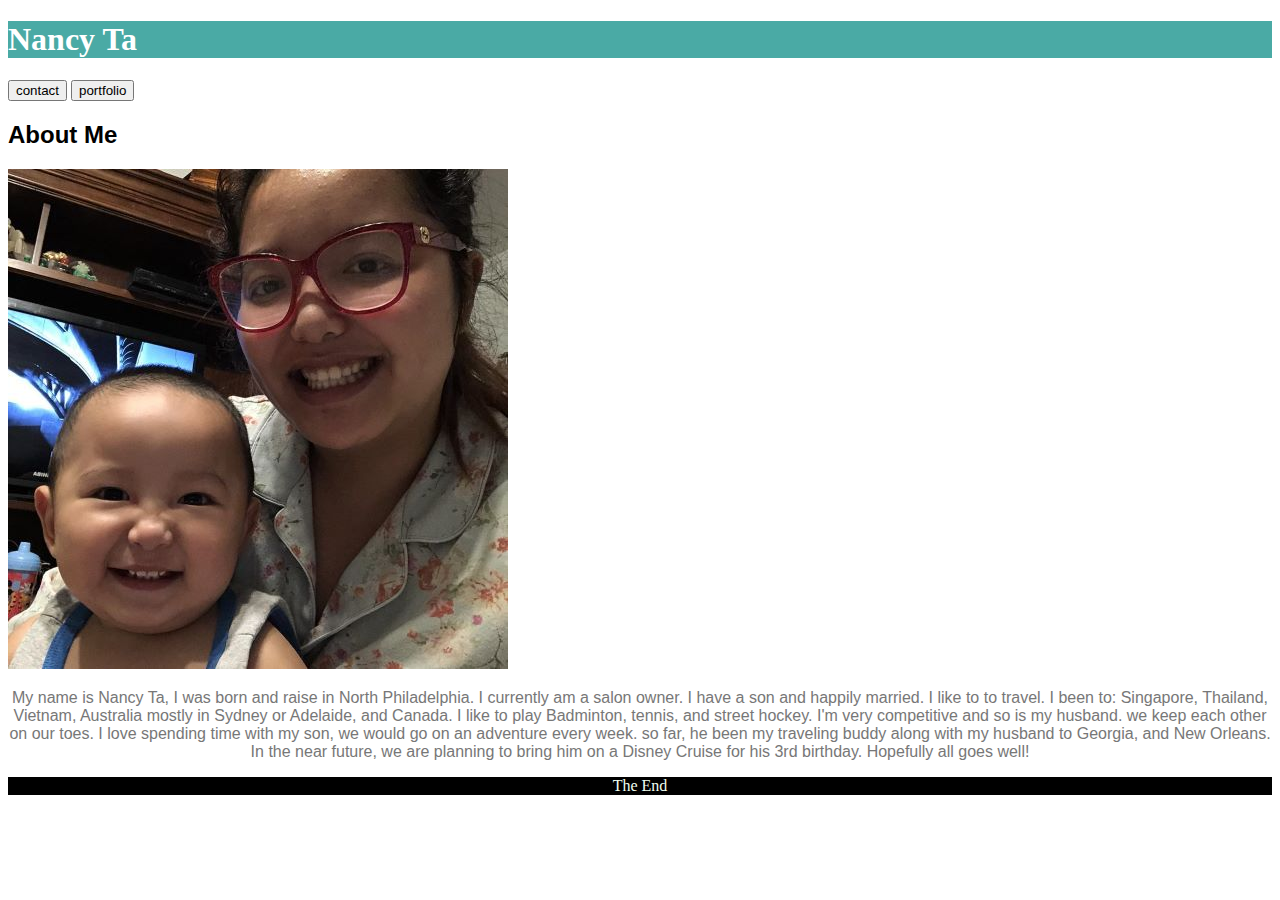
<file: index.html>
<!DOCTYPE html>
<html lang="en">
<head>   
    <title>Nancy's Basic Portfolio</title>
    <meta charset="UTF-8">
    <link rel="contact.html">
    <link rel="Portfolio.html">
    
<style>
    h1 {
        color: white;
        background-color: #4aaaa5;
        font-family: Georgia, 'Times New Roman', Times, serif;
         border-color: #cccccc;
         text-align: left;
         margin: 30px, 20px, 30px, 20px;
    }

    h2 {
        font-family: Arial, Helvetica, sans-serif;
        
    }

    p   {
        font-family: Arial, Helvetica, sans-serif;
        color: #777777;
        background-color: #ffffff;
        border-color: #dddddd;
        text-align: center;
        float: block;
    }
    
    footer {
        background-color: black;
        border-color: green;
        color:honeydew;
        text-align: center;
        margin: 20px, 30px, 20px, 30px;
        
    }

</style>

</head>

<body>
    <header>
        <h1>Nancy Ta</h1>
    </header>
    <a>
        <link:contact class="html"></link:contact>
    </a>


    <button type="button" class="contact.html">contact</button>
    <link rel="contact" href="contact.html">

    <a>
        <link:portfolio class="html"></link:portfolio>
    </a>

    <button type="button" class="portfolio.html">portfolio</button>
        <link rel="portfolio" href="portfolio.html">


    <div class="Container">
        <section id="main-bio">
            <h2>About Me</h2>
            
        <img src="assests/images/Aiden1.jpg">
        
    </div>

        <p>

        My name is Nancy Ta, I was born and raise in North Philadelphia.
        I currently am a salon owner. I have a son and happily married. I like to 
        to travel. I been to: Singapore, Thailand, Vietnam, Australia mostly in Sydney 
        or Adelaide, and Canada. I like to play Badminton, tennis, and street hockey.
        I'm very competitive and so is my husband. we keep each other on our toes.
        I love spending time with my son, we would go on an adventure every week.
        so far, he been my traveling buddy along with my husband to Georgia, and New Orleans.
        In the near future, we are planning to bring him on a Disney Cruise for his 3rd birthday. 
        Hopefully all goes well!

        </p>

    </div>

    </body>
    <footer>
        <div>
            The End
        </div>
        
    </footer>
    </html>
</file>
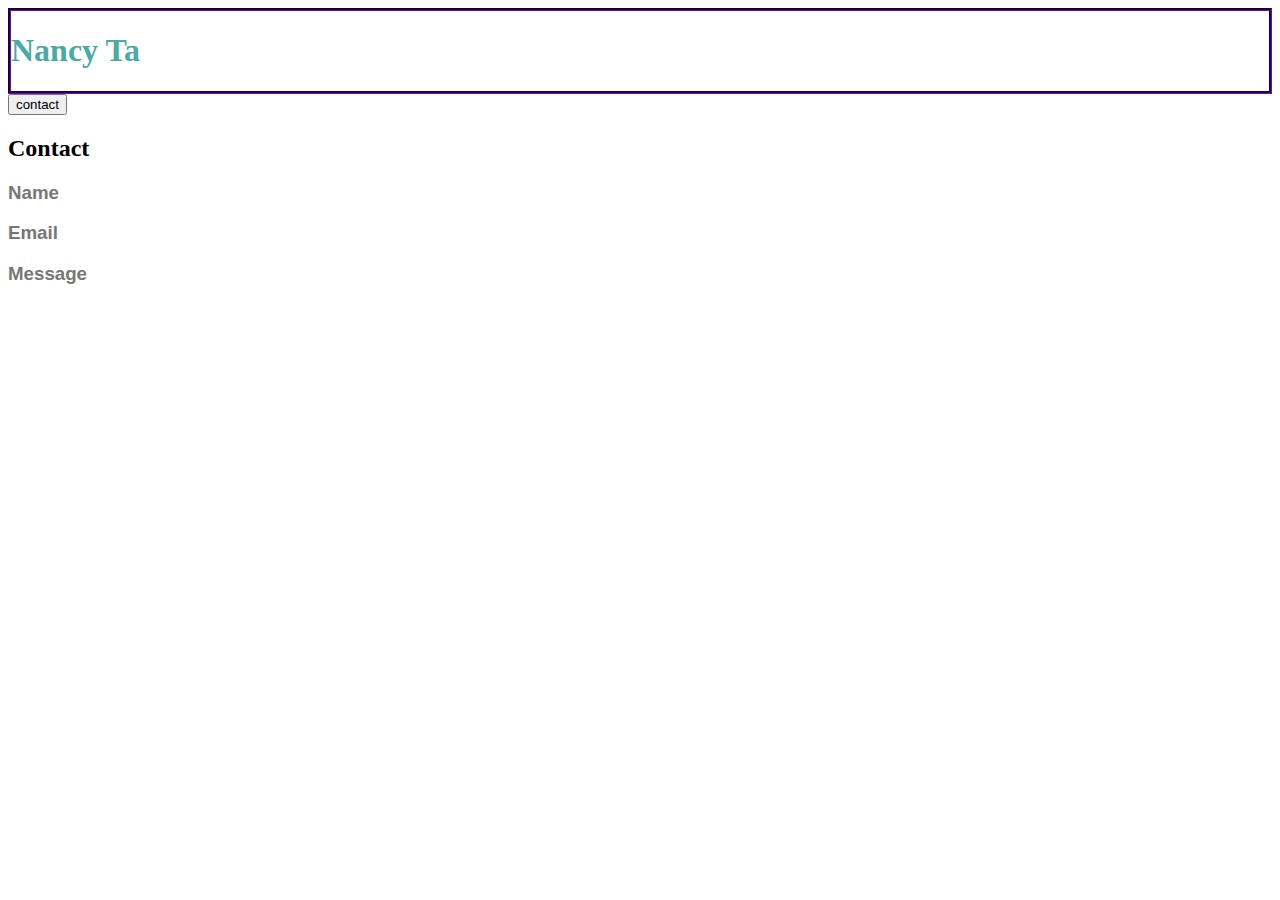
<file: contact.html>
<!DOCTYPE html>
<html>
    <header>
        <h1>Nancy Ta</h1>
    </header>

    <button type="button" class="btn btn-link">contact</button>

    <div>
        <h2>
            Contact
        </h2>
    </div>
    <Body>
        <div>
            <h3>
                Name
            </h3>
        </div>

        <div>
            <h3>
                Email
            </h3>
        </div>

        <div>
            <h3>
                Message
            </h3>
        </div>
    <style>
        header {
            color: #4aaaa5;
            background-color: #ffffff;
            font-family: Georgia, 'Times New Roman', Times, serif;
            border-color: #cccccc;
            text-align: left;
            border-color: indigo;
            border-style: groove;
        }
        h3 {
            font-family: Arial, Helvetica, sans-serif;
            color: #777777;
            background-color: #ffffff;
            border-color: #dddddd;
            fill-opacity: inherit;
        }
    </style>

    </Body>
</html>
</file>
